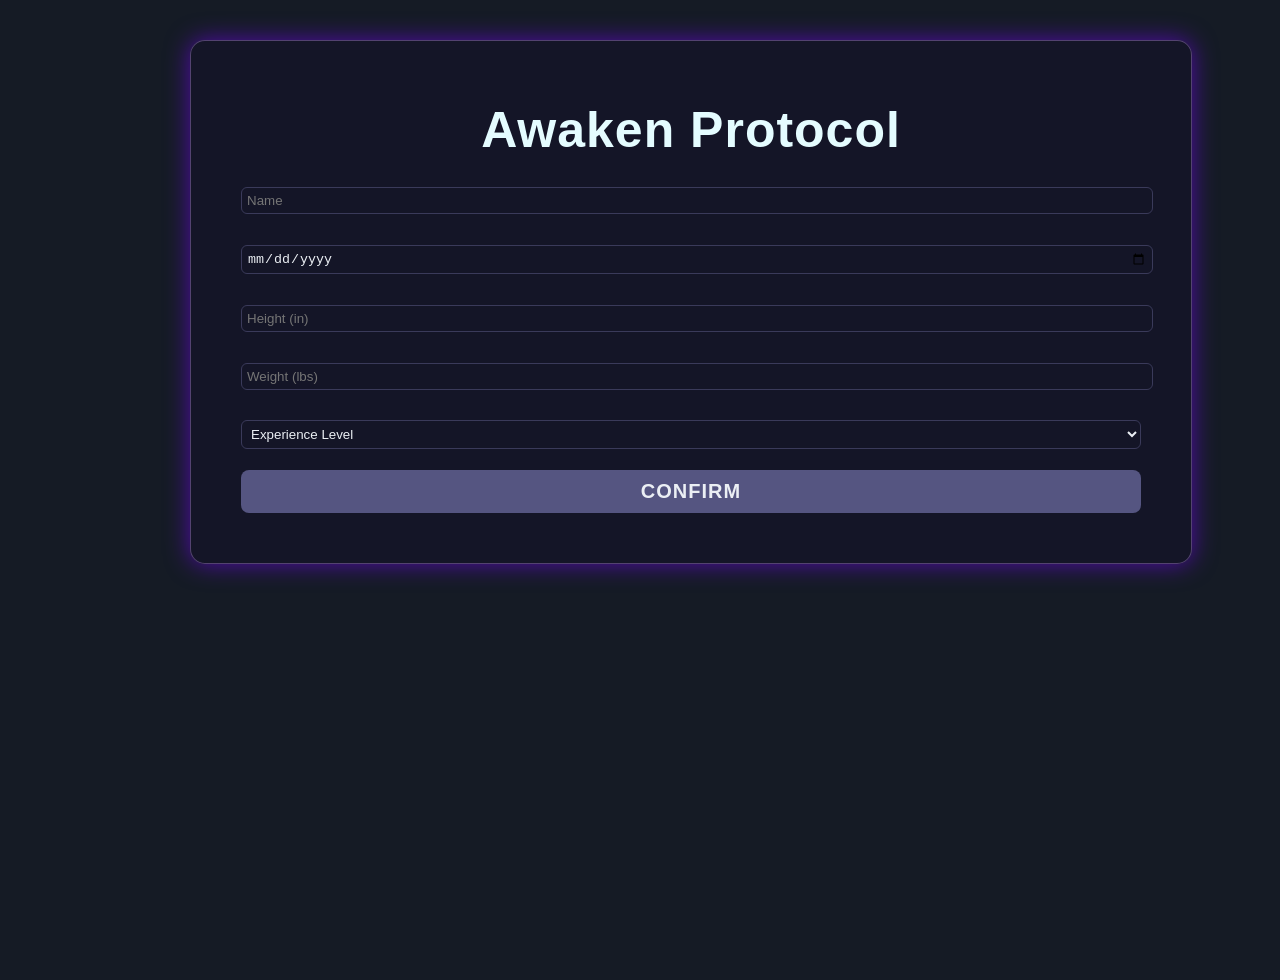
<file: index.html>
<!DOCTYPE html>
<html lang="en">
<head>
    <meta charset="UTF-8">
    <title>Awaken Protocol</title>
    <link rel="stylesheet" href="styles.css">
</head>

<body>

  <div class="overlay hidden" id="overlay">
    <h1>SYSTEM ACTIVATING...</h1>
  </div>

<div class="container">
    <div class="card">
        <h1 class="title">Awaken Protocol</h1>

        <form>
            <input type="text" placeholder="Name" required>
            <input type="date" required>
            <input type="number" placeholder="Height (in)" required>
            <input type="number" placeholder="Weight (lbs)" required>

            <select required>
                <option value="">Experience Level</option>
                <option>Beginner - 0-6 months</option>
                <option>Intermediate - 1-3 years</option>
                <option>Advanced - 3+ years</option>
            </select>

            <button type="submit">Confirm</button>
        </form>
    </div>
</div>

<script src="script.js"></script>

</body>
</html>
</file>
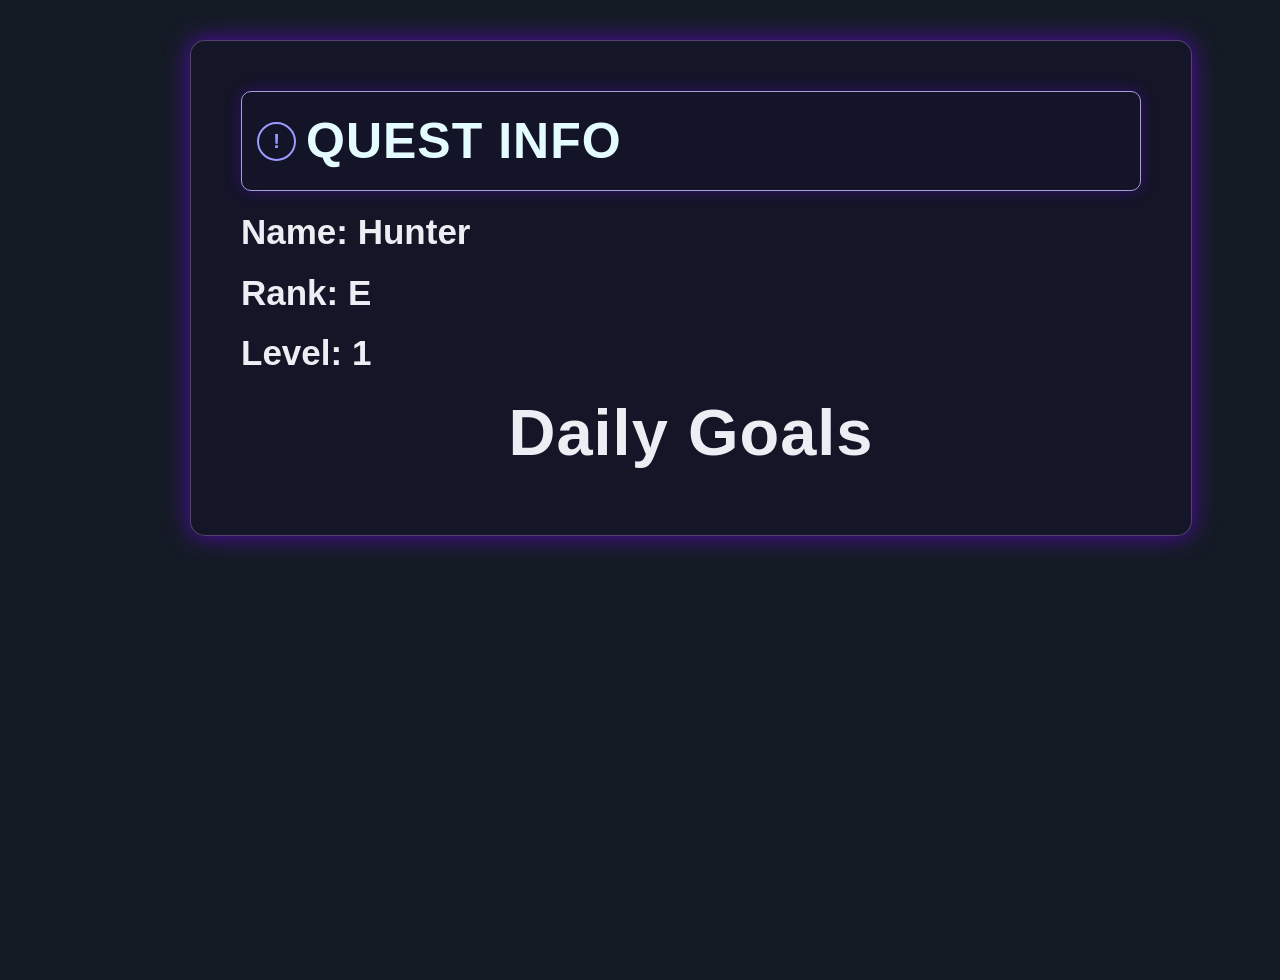
<file: quests.html>
<!DOCTYPE html>
<html lang="en">
  <head>
    <meta charset="UTF-8">
    <title>Quests</title>

    <link rel="stylesheet" href="styles.css">
  </head>

  <body>

    <div class="container">
      <div class="card">
        <div class="quest-header">
          <div class="info-icon">!</div>
          <h1 class="title">QUEST INFO</h1>
        </div>

        <div class="quest-info">
          <p>Name: <span id="playerName">Hunter</span></p>
          <p>Rank: E</p>
          <p>Level: 1</p>
        </div>

        <h2 class="subtitle">Daily Goals</h2>

        <div class="quests"></div>

      </div>
    </div>

    <!-- THIS IS REQUIRED (YOU WERE MISSING THIS) -->
    <script src="script.js" defer></script>

  </body>
</html>
</file>
<file: styles.css>
body {
  margin: 0;
  font-family: Impact, Haettenschweiler, 'Arial Narrow Bold', sans-serif;
  background: #151b25;
  color: #ebeff4;
  display: flex;
  justify-content: center;
  
  align-items: flex-start;
  min-height: 100vh;
  padding: 40px 20px;

  font-size: 40px;

}


.overlay {
  position: fixed;
  inset: 0;
  z-index: 9999;
  top: 0;
  left: 0;
  width: 100%;
  height: 100%;

  background: #151b25;

  display: flex;
  justify-content: center;
  align-items: center;

  color: #3a3a5a;
  font-size: 40px;
  letter-spacing: 2px;

  text-shadow: #555581;
}



.container {
  width: 100%;
  max-width: 900px;
}

.card {
  background: rgba(20, 20, 40, 0.8);
  padding: 50px;
  border-radius: 15px;
  box-shadow: 0 0 25px rgba(119, 0, 255, 0.61);
  border: 1px solid rgba(146, 112, 185, 0.5);

  width: 100%;
}

.title {
  text-align: center;
  margin-bottom: 20px;
  color: #e4fcff;

  font-size: 32px;
  letter-spacing: 1px;
  
}

form input, form select {
  width: 100%;
  margin-bottom: 13px;
  padding: 5px;
  background: transparent;
  border: 1px solid #3a3a5a;
  border-radius: 6px;
  color: #ebeff4;

}

form input:focus, form select:focus {
  outline: none;
  border-color: #9a9aff;
  box-shadow: 0 0 10px #a1a1d6;
}

button {
  width: 100%;
  padding: 10px;
  background: #555581;
  border: none;
  border-radius: 8px;
  color: #ebeff4;
  font-weight: bold;
  cursor: pointer;
  transition: 0.2s;

  font-size: 20px;
  text-transform: uppercase;
  letter-spacing: 1px;
}

button:hover {
  background: #383853;
  box-shadow: 0 0 15px #765daf;
}


.quest-info {
  font-size: 40px;
  line-height: 1.5;
  margin-bottom: 15px;
}


.quest-info p {
  font-size: 35px;
  font-weight: bold;
  margin: 8px 0;

}

/* hidden state */
.hidden {
  display: none;
}

/* activation animation */
.overlay.show {
  animation: fadeIn 0.5s ease-in-out;
}

/* keyframe animation */
@keyframes fadeIn {
  from {
    opacity: 0;
    transform: scale(1.2);
  }
  to {
    opacity: 1;
    transform: scale(1);
  }
}

.quests {
  margin-top: 15px;
  display: flex;
  flex-direction: column;
  gap: 10px;

}

.quest {
  display: flex;
  justify-content: space-between;
  align-items: center;

  padding: 10px;
  border-radius: 7px;

  background: #555581;
  border: 1px solid #a1a1d6;

  cursor: pointer;
  transition: 0.2s;
  font-size: 15px;
}

.quest-header {
  display: flex;
  align-items: center;
  justify-content: flex-start; /* key change */

  gap: 10px;

  background: rgba(20, 20, 40, 0.85);
  border: 1px solid #a1a1d6;
  border-radius: 10px;

  padding: 10px 15px;
  margin-bottom: 15px;

  box-shadow: 0 0 15px rgba(119, 0, 255, 0.3);
}


.info-icon {
  width: 35px;
  height: 35px;

  display: flex;
  justify-content: center;
  align-items: center;

  border-radius: 50%;

  border: 2px solid #9a9aff;
  color: #9a9aff;

  font-size: 20px;
  font-weight: bold;

  cursor: pointer;

  transition: 0.2s;
}

.info-icon:hover {
  background: #9a9aff;
  color: transparent;
  box-shadow: 0 0 12px #9a9aff;
  transform: scale(1.1);
}

.quest:hover {
  border-color: #9a9aff;
  box-shadow: 0 0 10px #9a9aff;
  transform: translateY(-2px);
}

.quest.completed {
  background: rgba(0, 170, 255, 0.15);
  border-color: #555581;
}

.status {
  font-weight: bold;
  color: #aaa;
}

.quest span {
  font-size: 22px;
}

.subtitle {
  text-align: center;
  margin-top: 15px;
  margin-bottom: 10px;
  font-size: 65px;
  letter-spacing: 1px;
}

.card .title {
  text-align: center;
  font-size: 50px;
  margin-top: 10px;
  margin-bottom: 10px;
}
</file>
